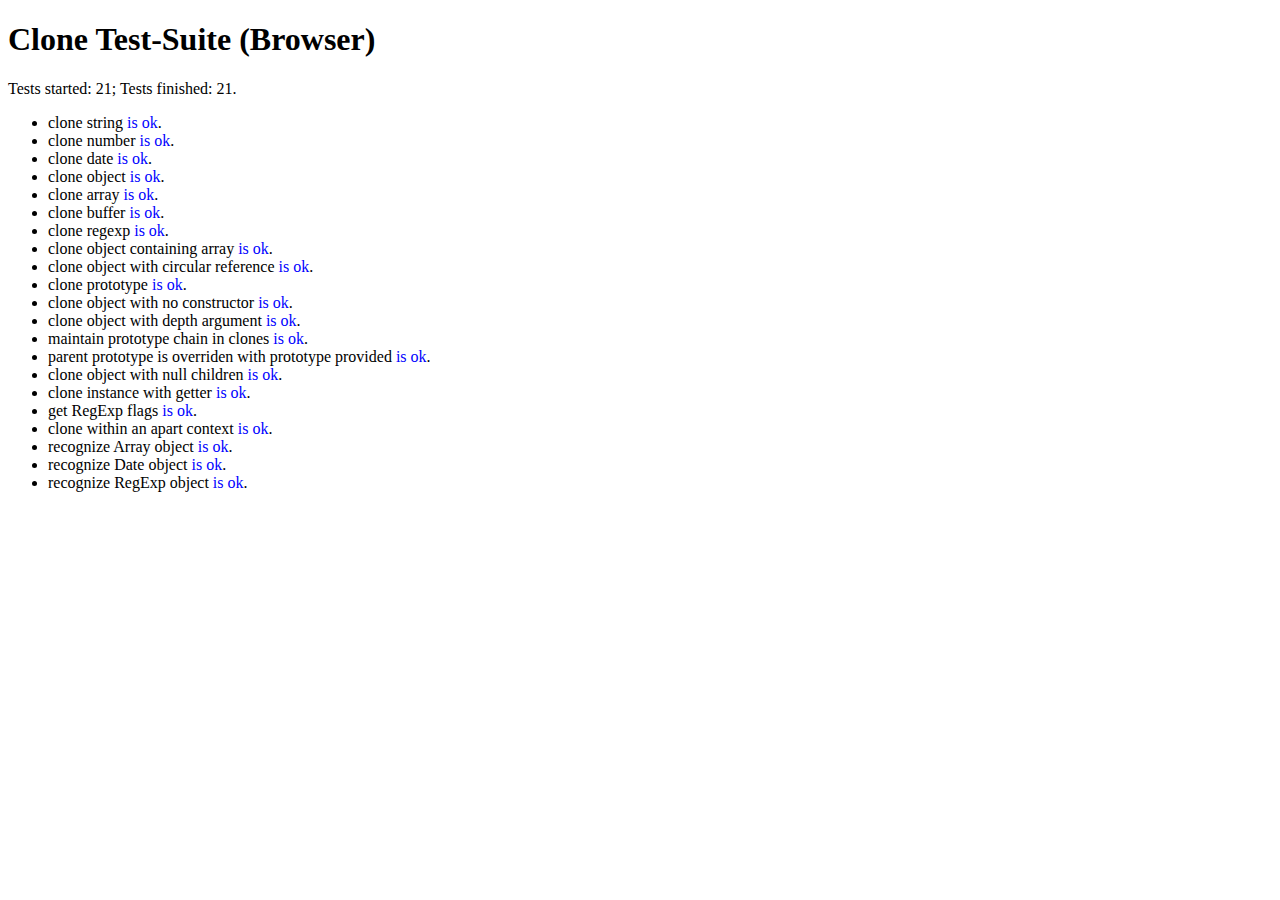
<file: node_modules/gulp-tsc/node_modules/gulp-util/node_modules/vinyl/node_modules/clone/test.html>
<!doctype html>
<html>
  <head>
    <meta charset="utf-8">
    <title>Clone Test-Suite (Browser)</title>
    <script>
      var module = {};
      var tests = exports = module.exports = {};

      function require(moduleName) {
        if (moduleName == './') {
          return clone;
        }
      }

      function log(str) {
        logList.innerHTML += '<li>' + str + '</li>';
      }
    </script>
    <script src="clone.js"></script>
    <script src="test.js"></script>
  </head>
  <body>
    <h1 id="nodeunit-header">Clone Test-Suite (Browser)</h1>
    Tests started: <span id="testsStarted"></span>;
    Tests finished: <span id="testsFinished"></span>.
    <ul id="logList"></ul>
    <script>
      /* Methods copied from
       * https://github.com/caolan/nodeunit/blob/master/lib/assert.js
       */
      function isUndefinedOrNull(value) {
        return value === null || value === undefined;
      }

      function isArguments(object) {
        return Object.prototype.toString.call(object) == '[object Arguments]';
      }

      var _keys = function (obj){
        if (Object.keys) return Object.keys(obj);
        if (typeof obj != 'object' && typeof obj != 'function') {
          throw new TypeError('-');
        }
        var keys = [];
        for(var k in obj) if(obj.hasOwnProperty(k)) keys.push(k);
        return keys;
      };

      function objEquiv(a, b) {
        if (isUndefinedOrNull(a) || isUndefinedOrNull(b))
          return false;

        if (a.prototype !== b.prototype)
          return false;

        if (isArguments(a)) {
          if (!isArguments(b)) return false;
          a = pSlice.call(a);
          b = pSlice.call(b);
          return _deepEqual(a, b);
        }

        try {
          var ka = _keys(a), kb = _keys(b), key, i;
        } catch (e) {
          return false
        }

        if (ka.length != kb.length)
          return false;

        ka.sort();
        kb.sort();

        for (i = ka.length - 1; i >= 0; i--) {
          if (ka[i] != kb[i]) return false;
        }

        for (i = ka.length - 1; i >= 0; i--) {
          key = ka[i];
          if (!_deepEqual(a[key], b[key] ))
            return false;
        }

        return true;
      }
      function _deepEqual(actual, expected) {
        if (actual === expected) {
          return true;
        } else if (actual instanceof Date && expected instanceof Date) {
          return actual.getTime() === expected.getTime();
        } else if (actual instanceof RegExp && expected instanceof RegExp) {
          return actual.source === expected.source &&
              actual.global === expected.global &&
              actual.ignoreCase === expected.ignoreCase &&
              actual.multiline === expected.multiline;
        } else if (typeof actual != 'object' && typeof expected != 'object') {
          return actual == expected;
        } else {
          return objEquiv(actual, expected);
        }
      }

      for (var testName in tests) {
        setTimeout((function (testName) {
          try {
            testsStarted.innerHTML = (parseInt(testsStarted.innerHTML) || 0) + 1;
            function incFinished() {
              testsFinished.innerHTML = (parseInt(testsFinished.innerHTML) || 0) + 1;
            }

            tests[testName]({
              expect: function (num) {
                this._expect = num
              },
              ok: function (val) {
                if(!val) throw new Error(val + ' is not ok.')
              },
              equal: function (a,b) {
                if (a != b) throw new Error(a + ' is not equal to ' + b)
              },
              notEqual: function (a,b) {
                if (a == b) throw new Error(a + ' is equal to ' + b)
              },
              strictEqual: function (a,b) {
                if (a !== b) throw new Error(a + ' is not strict equal to ' + b)
              },
              deepEqual: function (a,b) {
                if (!_deepEqual(a,b))
                  throw new Error(JSON.stringify(a) + ' is not deep equal to ' +
                                  JSON.stringify(b))
              },
              done: function () {
                log(testName + ' <span style="color:blue">is ok</span>.');
                incFinished();
              }
            });
          } catch(e) {
            log(testName + ' <span style="color:red">FAIL.</span> <small>'+ e +'</small>');
            incFinished();
            console.log(e);
          }
        })(testName), 1);
      }
    </script>
  </body>
</html>
</file>
